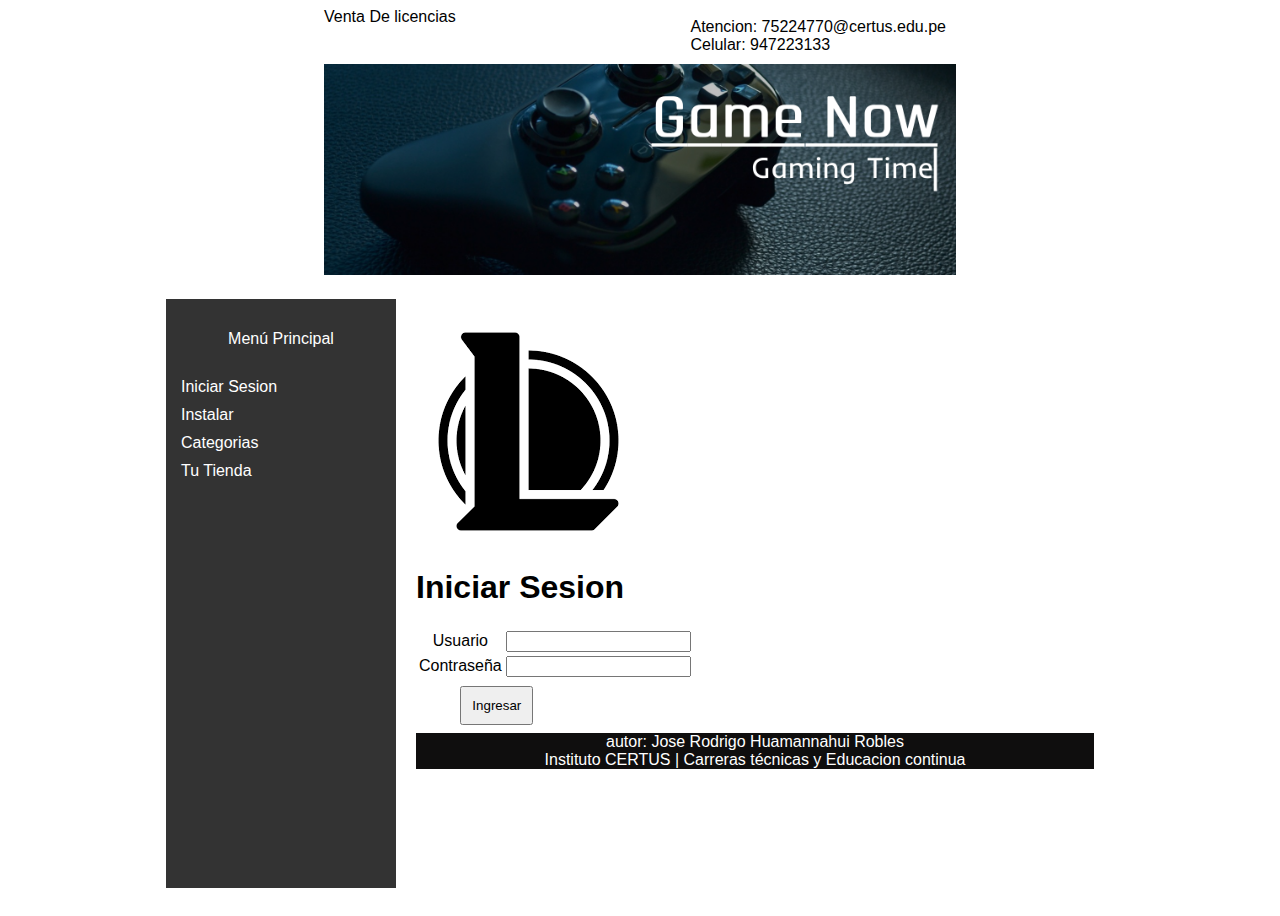
<file: index.html>
<!DOCTYPE html>
<html lang="en">
<head>
    <meta charset="UTF-8">
    <meta http-equiv="X-UA-Compatible" content="IE=edge">
    <meta name="viewport" content="width=device-width, initial-scale=1.0">
    <title>Document</title>
    <link rel="stylesheet" href="css/css/plan.css">
</head>
<style>
    input[type=button]{
        text-align: center;
        padding: 10px;
        margin-left: 50%;
        margin-top: 5px;
        margin-bottom: 5px;
    }
</style>
<body>
    <div class="cabecera">
        <div style="width: 50%; margin: auto;">
            <div style="float: left;">
                Venta De licencias
            </div>
            <div style="float: right; padding: 10px">
                Atencion: 75224770@certus.edu.pe
                <br>
                Celular: 947223133
            </div>
            <div>
                <img src="img/Banner 1.png" width="100%" alt="">
            </div>
        </div>
    </div>
    <div class="cuerpo">
        <div id="barra">
            <p style="text-align: center; margin-bottom: 30px;">Menú Principal</p>
            <ul>
                <li><a href="#" onclick="mostrarPag('pagina1')">Iniciar Sesion</a></li>
                <li><a href="#" onclick="mostrarPag('pagina2')">Instalar</a></li>
                <li><a href="#" onclick="mostrarPag('pagina3')">Categorias</a></li>
                <li><a href="#" onclick="mostrarPag('pagina4')">Tu Tienda</a></li>
            </ul>
        </div>
        <div id="contenido">
            <div id="pagina1" class="pag active">
                <img src="img/Logo.png" alt="">
                <h1>Iniciar Sesion</h1>
                <table>
                    <tr>
                        <td>Usuario</td>
                        <td>
                            <input type="text" name="" id="Usuario">
                        </td>
                    </tr>
                    <tr>
                        <td>Contraseña</td>
                        <td><input type="text" name="" id="Contraseña"></td>
                    </tr>
                    <tr>
                        <td>
                            <input type="button" onclick="ingresar();" value="Ingresar">
                        </td>
                </table>
            </div>
            <div id="pagina2" class="pag">
                <a href="https://www.youtube.com/watch?v=GtL1huin9EE"><input type="button"  value="Descargar" onclick="Descargar();"></a>
            </div>
            <div id="pagina3" class="pag">
                <h1>Categorias</h1>
                <table>
                    <tr>
                        <td>Aventura</td>
                        <td><img src="img/Juego Aventura.png" alt=""></td>
                    </tr>
                    <tr>
                        <td>Accion</td>
                        <td><img src="img/Accion.png" alt=""></td>
                    </tr>
                    <tr>
                        <td>Exploracion</td>
                        <td><img src="img/Exploracion.png" alt=""></td>
                    </tr>
                </table>
            </div>
            <div id="pagina4" class="pag">
                <h1>Tus Recomendados</h1>
                <table>
                    <tr>
                        <td>Aventura</td>
                        <td><img src="img/RECOMENDAD1.jpg" alt=""></td>
                    </tr>
                    <tr>
                        <td>Accion</td>
                        <td><img src="img/terraria.png" alt=""></td>
                    </tr>
                    <tr>
                        <td>Exploracion</td>
                        <td><img src="img/PZ2.jpg" alt=""></td>
                    </tr>
                </table>
            </div>
            <div class="pie">
                <div style="width: 100%;">
                    <div style="text-align: center;">
                        autor: Jose Rodrigo Huamannahui Robles <br>
                        Instituto CERTUS | Carreras técnicas y Educacion continua
                    </div>
                </div>
            </div>
            <script src="js/funciones.js"></script>
        </div>
    </div>
</body>
</html>
</file>
<file: css/css/plan.css>
body {
    font-family: 'Gill Sans', 'Gill Sans MT', Calibri, 'Trebuchet MS', sans-serif;
    display: flex;
    flex-direction: column;
    height: 100vh;
}
.cuerpo {
    display: flex;
    flex: 1;
    width: 75%;
    margin: 20px auto;
}
#contenido {
    flex-grow: 1;
    padding: 20px;
    width: 50%;
}
.pag {
    display: none;
}
.pag.active {
    display: block;
}
#barra {
    width: 200px;
    background-color: #333;
    color: white;
    padding: 15px;
}
#barra ul {
    list-style: none;
    padding: 0;
}
#barra ul li {
    margin-bottom: 10px;
}
#barra ul li a {
    color: white;
    text-decoration: none;
}
#barra ul li a:hover {
    text-decoration: none;
}
.pie {
    width: 100%;
    background-color: #0f0e0e;
    color: white;
    text-align: center;
}
table{
    text-align: center;
}
</file>
